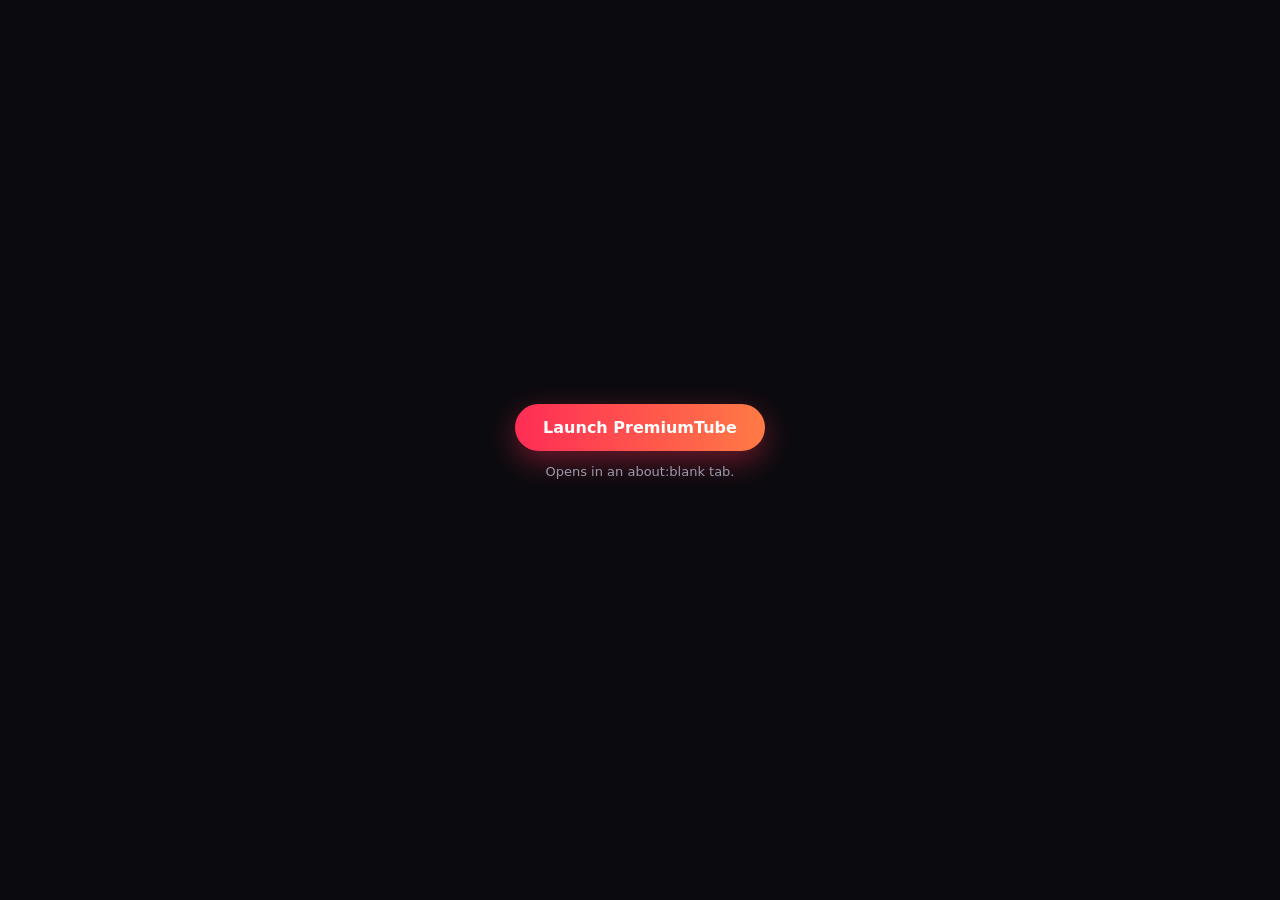
<file: launcher.html>
<!doctype html>
<html lang="en">
<head>
  <meta charset="utf-8">
  <meta name="viewport" content="width=device-width, initial-scale=1">
  <title>PremiumTube Launcher</title>
  <style>
    body { margin: 0; min-height: 100vh; display: grid; place-items: center; background: #0b0b0f; color: #f4f4f8; font: 16px system-ui, sans-serif; }
    button { padding: 14px 28px; border: 0; border-radius: 999px; font: 700 16px system-ui, sans-serif; color: #fff; cursor: pointer; background: linear-gradient(90deg,#ff2d55,#ff7a45); box-shadow: 0 10px 30px rgba(255,45,85,.4); }
    p { color: #9a9aab; font-size: 13px; text-align: center; max-width: 380px; min-height: 1.4em; }
  </style>
</head>
<body>
  <div style="text-align:center">
    <button id="go">Launch PremiumTube</button>
    <p id="msg">Opens in an about:blank tab.</p>
  </div>
  <script>
(function () {
  // index.html pulls its own CSS/JS from raw GitHub, so the launcher only needs index.html itself.
  var RAW_INDEX = 'https://raw.githubusercontent.com/AniItsukiCoded/ytfreemium/refs/heads/main/index.html';

  function get(url) {
    return fetch(url + '?t=' + Date.now()).then(function (r) {
      if (!r.ok) throw new Error(url + ' returned HTTP ' + r.status);
      return r.text();
    });
  }

  window.launchPremiumTube = function (status) {
    var say = status || function () {};
    var w = window.open('about:blank', '_blank');
    if (!w) { say('Popup blocked. Allow popups for this page and try again.'); return; }
    w.document.title = 'PremiumTube';
    say('Loading files from GitHub…');
    get(RAW_INDEX).then(function (html) {
      w.document.open();
      w.document.write(html); // index.html then fetches css/ and js/ from raw GitHub itself
      w.document.close();
      say('Opened.');
    }).catch(function (e) {
      w.close();
      say('Could not load: ' + e.message);
    });
  };
})();
  </script>
  <script>
    document.getElementById('go').onclick = function () {
      var msg = document.getElementById('msg');
      window.launchPremiumTube(function (t) { msg.textContent = t; });
    };
  </script>
</body>
</html>
</file>
